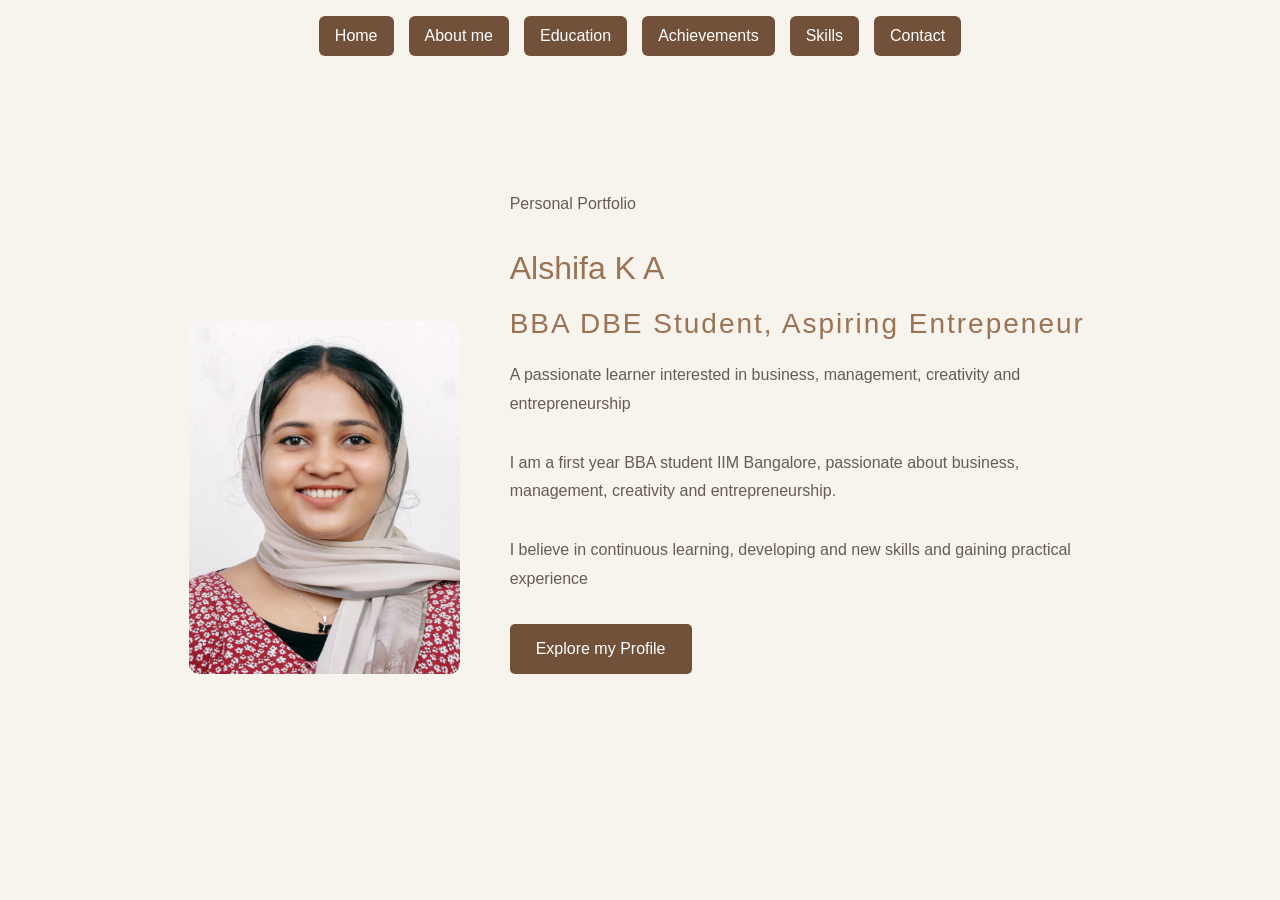
<file: Index.html>
<!doctype html>
<html lang="en">
  <head>
    <meta charset="UTF-8" />
    <meta name="viewport" content="width=device-width, initial-scale=1.0" />
    <title>Resume-Alshifa</title>
    <link
      href="https://cdn.jsdelivr.net/npm/bootstrap@5.3.9/dist/css/bootstrap.min.css"
      rel="stylesheet"
      integrity="sha384-yEPZ7jP9S0QKiUQ0m3jjsO4ProIW7wvR9gXkI7JOGa2XVsw53Yke2bsdkBbjmmiX"
      crossorigin="anonymous"
    />
    <link rel="stylesheet" href="./Styles.CSS" />
  </head>
  <body>
    <div class="container">
      <header class="d-flex justify-content-center py-3">
        <ul class="nav nav-pills">
          <li class="nav-item">
            <a href="./Index.html" class="nav-link">Home</a>
          </li>
          <li class="nav-item">
            <a href="./About me.html" class="nav-link">About me</a>
          </li>
          <li class="nav-item">
            <a href="./Education.html" class="nav-link">Education</a>
          </li>
          <li class="nav-item">
            <a href="./Achievements.html" class="nav-link">Achievements</a>
          </li>
          <li class="nav-item">
            <a href="./Skills.html" class="nav-link">Skills</a>
          </li>
          <li class="nav-item">
            <a href="./Contact.html" class="nav-link">Contact</a>
          </li>
        </ul>
      </header>
    </div>

    <section class="home">
      <div class="image">
        <img src="./IMG_1826.JPG" alt="My Profile Photo" class="profile" />
        <div class="content">
          <p>Personal Portfolio</p>
          <h2>Alshifa K A</h2>
          <h3>BBA DBE Student, Aspiring Entrepeneur</h3>
          <p>
            A passionate learner interested in business, management, creativity
            and entrepreneurship
          </p>
          <p></p>
          <p>
            I am a first year BBA student IIM Bangalore, passionate about
            business, management, creativity and entrepreneurship.
          </p>
          <p>
            I believe in continuous learning, developing and new skills and
            gaining practical experience
          </p>

          <a href="./About me.html" class="btn">Explore my Profile</a>
        </div>
      </div>
    </section>

    <script
      src="https://cdn.jsdelivr.net/npm/bootstrap@5.3.9/dist/js/bootstrap.bundle.min.js"
      integrity="sha384-WyOxWvTyr1QaMPfiPJSv76iReVthorl5uWlFtZPyK0IEB0hGzo9y5Bp9mYanr8Bu"
      crossorigin="anonymous"
    ></script>
    <script
      src="https://cdn.jsdelivr.net/npm/@popperjs/core@2.11.8/dist/umd/popper.min.js"
      integrity="sha384-I7E8VVD/ismYTF4hNIPjVp/Zjvgyol6VFvRkX/vR+Vc4jQkC+hVqc2pM8ODewa9r"
      crossorigin="anonymous"
    ></script>
    <script
      src="https://cdn.jsdelivr.net/npm/bootstrap@5.3.9/dist/js/bootstrap.min.js"
      integrity="sha384-89aa4glufciPv46aKltztWQEmk+Tu9W2RhzXr6VcnUUEub7F8+06RcL2RYLCOHUq"
      crossorigin="anonymous"
    ></script>
  </body>
</html>
</file>
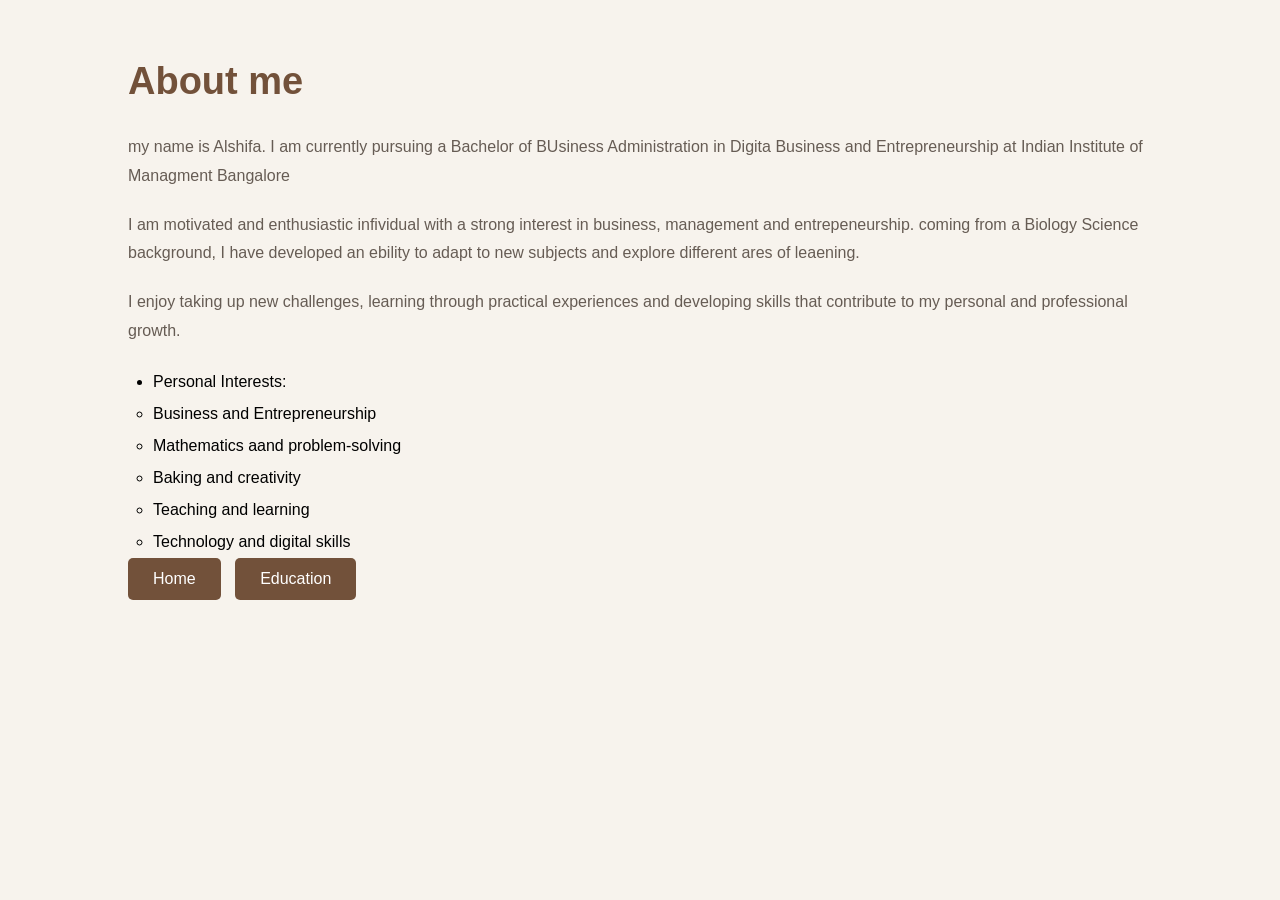
<file: About me.html>
<!doctype html>
<html lang="en">
  <head>
    <meta charset="UTF-8" />
    <meta name="viewport" content="width=device-width, initial-scale=1.0" />
    <title>About me</title>
    <link rel="stylesheet" href="./Styles.CSS" />
  </head>
  <body>
    <section class="page">
      <h1>About me</h1>
      <p>
        my name is Alshifa. I am currently pursuing a Bachelor of BUsiness
        Administration in Digita Business and Entrepreneurship at Indian
        Institute of Managment Bangalore
      </p>
      <p>
        I am motivated and enthusiastic infividual with a strong interest in
        business, management and entrepeneurship. coming from a Biology Science
        background, I have developed an ebility to adapt to new subjects and
        explore different ares of leaening.
      </p>
      <p>
        I enjoy taking up new challenges, learning through practical experiences
        and developing skills that contribute to my personal and professional
        growth.
      </p>

      <ul class="list">
        <li>
          Personal Interests:
          <ul>
            <li>Business and Entrepreneurship</li>
            <li>Mathematics aand problem-solving</li>
            <li>Baking and creativity</li>
            <li>Teaching and learning</li>
            <li>Technology and digital skills</li>
          </ul>
        </li>
      </ul>
      <a href="./Index.html" class="btn">Home</a>
      <a href="./Education.html" class="btn">Education</a>
    </section>
  </body>
</html>
</file>
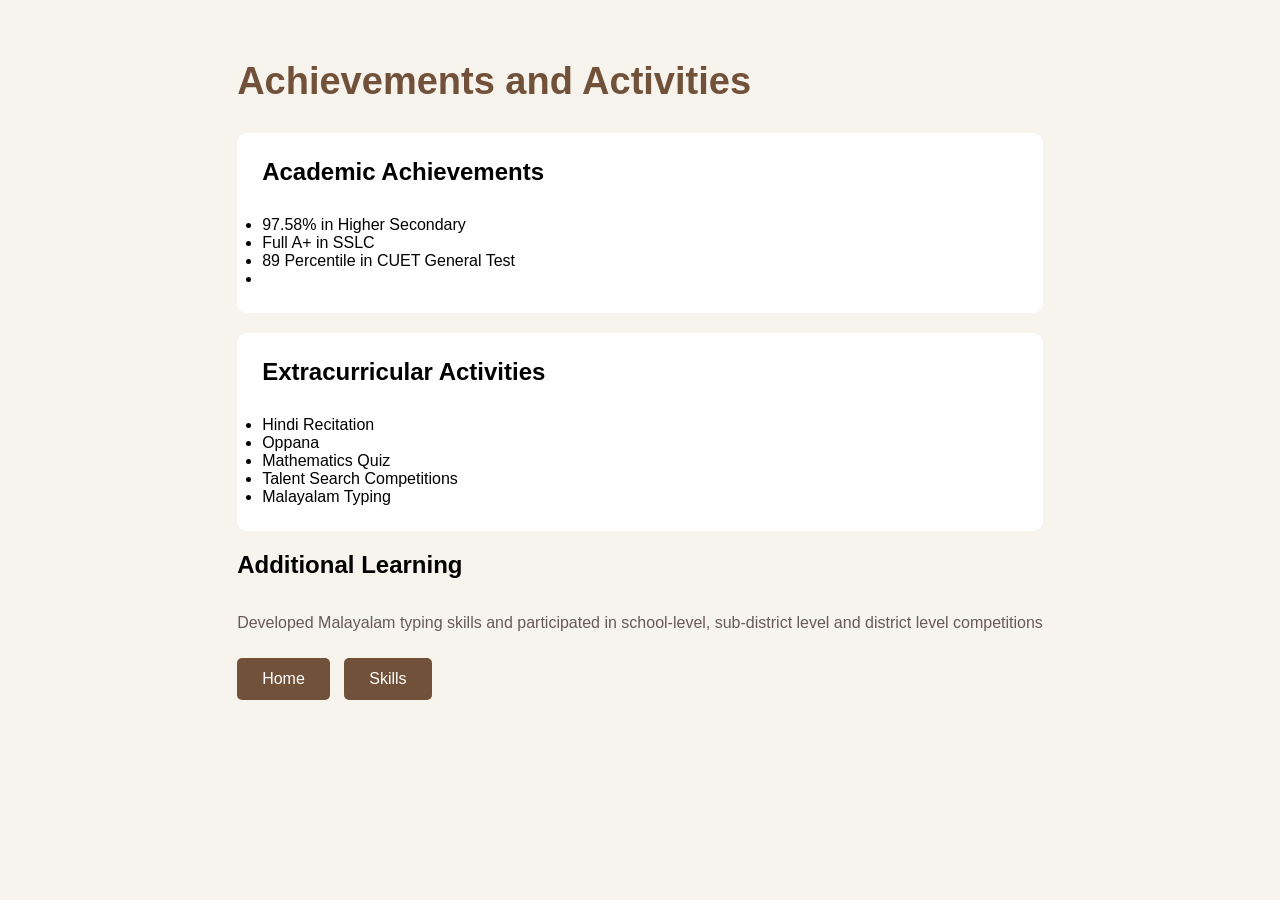
<file: Achievements.html>
<!doctype html>
<html lang="en">
  <head>
    <meta charset="UTF-8" />
    <meta name="viewport" content="width=device-width, initial-scale=1.0" />
    <title>Achievements</title>
    <link rel="stylesheet" href="./Styles.CSS">
  </head>
  <body>
    <section class="page">
      <h1>Achievements and Activities</h1>

      <div class="card">
        <h2>Academic Achievements</h2>
        <ul>
          <li>97.58% in Higher Secondary</li>
          <li>Full A+ in SSLC</li>
          <li>89 Percentile in CUET General Test</li>
          <li></li>
        </ul>
      </div>
      <div class="card">
        <h2>Extracurricular Activities</h2>
        <ul>
          <li>Hindi Recitation</li>
          <li>Oppana</li>
          <li>Mathematics Quiz</li>
          <li>Talent Search Competitions</li>
          <li>Malayalam Typing</li>
        </ul>
      </div>

      <div claa="card">
        <h2>Additional Learning</h2>
        <p>
          Developed Malayalam typing skills and participated in school-level,
          sub-district level and district level competitions
        </p>
      </div>
      <a href="./Index.html" class="btn">Home</a>
      <a href="./Skills.html" class="btn">Skills</a>
    </section>
  </body>
</html>
</file>
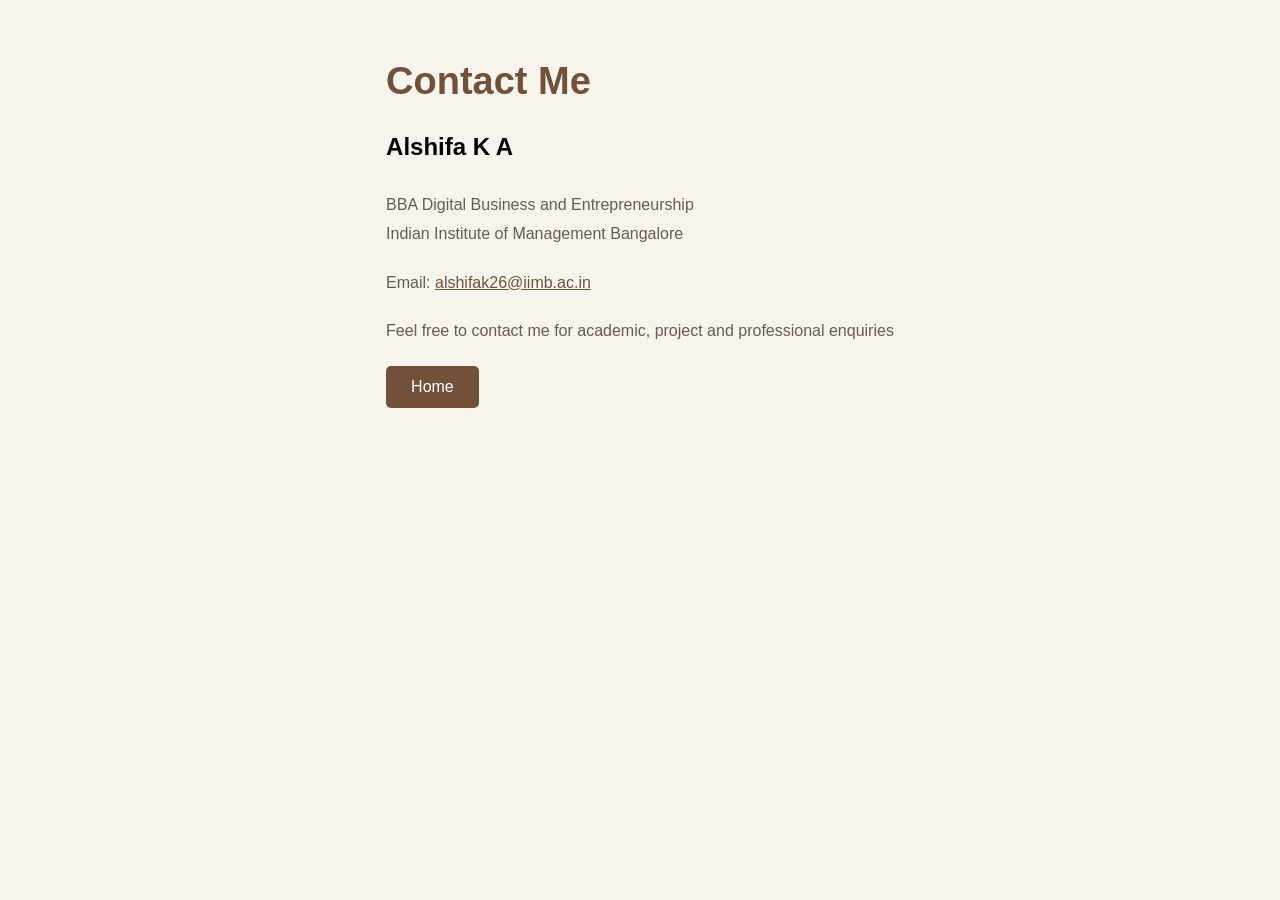
<file: Contact.html>
<!doctype html>
<html lang="en">
  <head>
    <meta charset="UTF-8" />
    <meta name="viewport" content="width=device-width, initial-scale=1.0" />
    <title>Contact</title>
    <link rel="stylesheet" href="./Styles.CSS">
  </head>
  <body>
    <section class="page">
      <h1>Contact Me</h1>

      <div claa="card">
        <h2>Alshifa K A</h2>

        <p>
          BBA Digital Business and Entrepreneurship <br />
          Indian Institute of Management Bangalore
        </p>

        <p>
          Email:
          <a href="mailto:alshifak26@iimb.ac.in">alshifak26@iimb.ac.in</a>
        </p>

        <p>
          Feel free to contact me for academic, project and professional
          enquiries
        </p>
      </div>
      <a href="./Index.html" class="btn">Home</a>
    </section>
  </body>
</html>
</file>
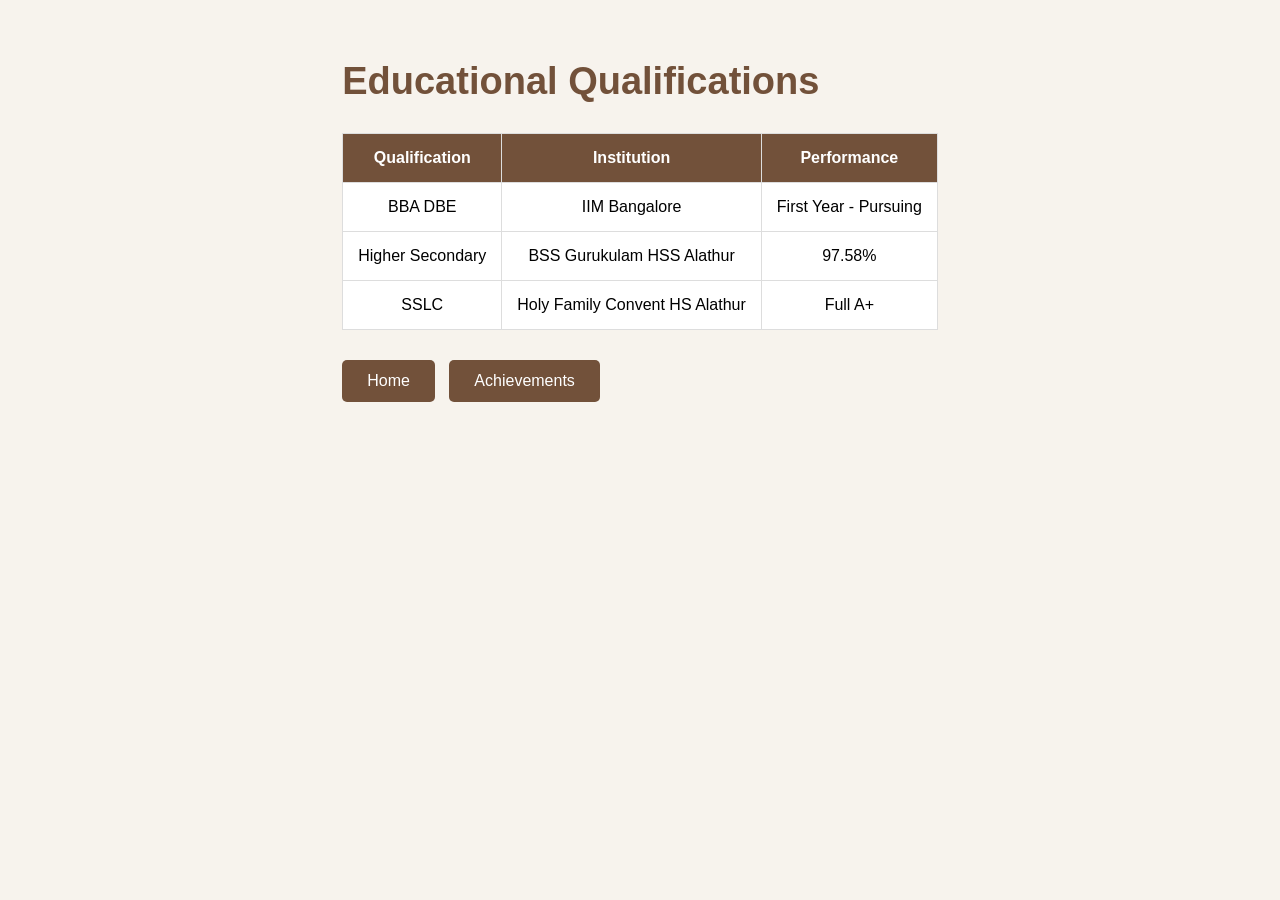
<file: Education.html>
<!doctype html>
<html lang="en">
  <head>
    <meta charset="UTF-8" />
    <meta name="viewport" content="width=device-width, initial-scale=1.0" />
    <title>Education</title>
    <link rel="stylesheet" href="./Styles.CSS">
  </head>
  <body>
    <section class="page">
      <h1>Educational Qualifications</h1>

      <table>
        <tr>
          <th>Qualification</th>
          <th>Institution</th>
          <th>Performance</th>
        </tr>

        <tr>
          <td>BBA DBE</td>
          <td>IIM Bangalore</td>
          <td>First Year - Pursuing</td>
        </tr>

        <tr>
          <td>Higher Secondary</td>
          <td>BSS Gurukulam HSS Alathur</td>
          <td>97.58%</td>
        </tr>

        <tr>
          <td>SSLC</td>
          <td>Holy Family Convent HS Alathur</td>
          <td>Full A+</td>
        </tr>
      </table>
      <a href="./Index.html" class="btn">Home</a>
      <a href="./Achievements.html" class="btn">Achievements</a>
    </section>
  </body>
</html>
</file>
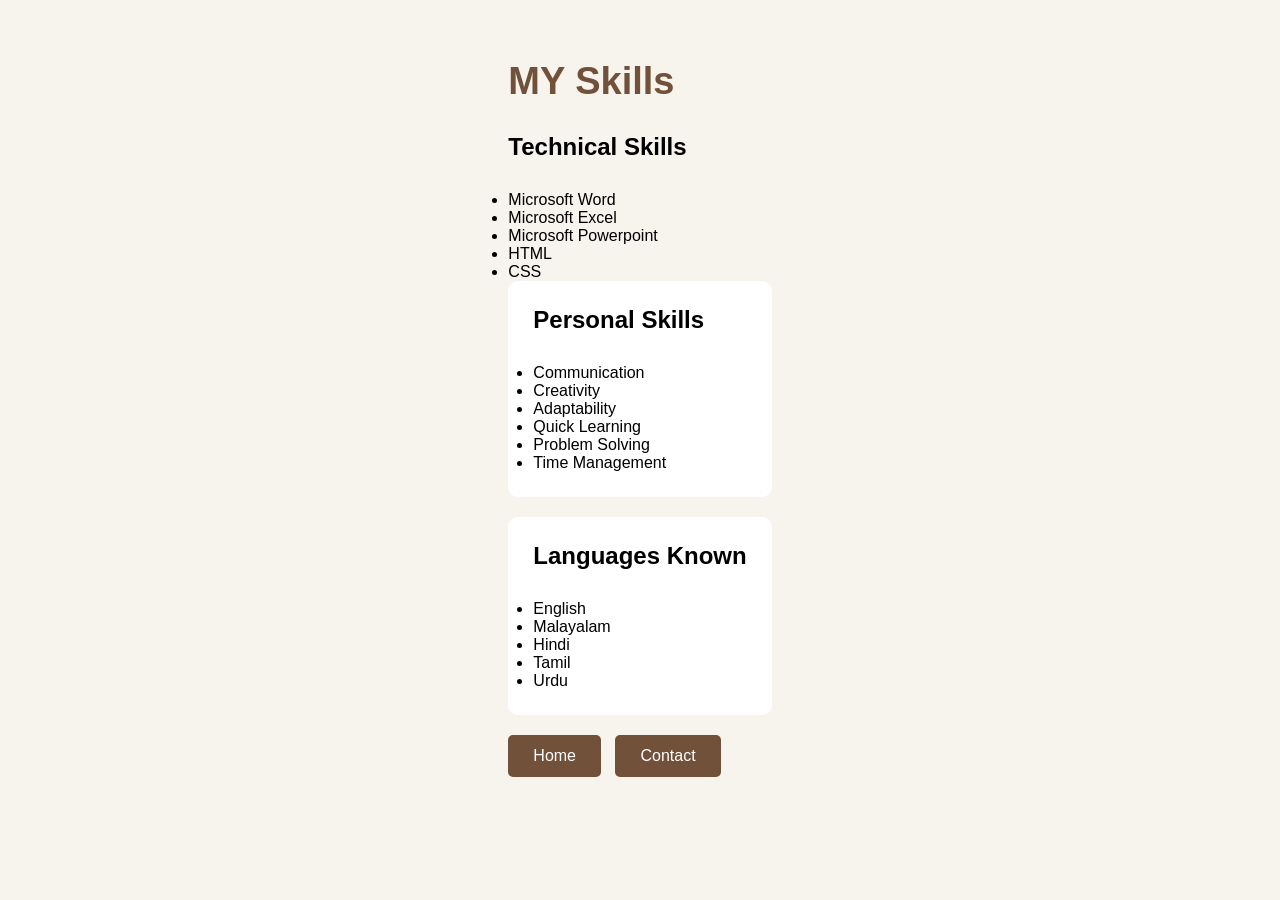
<file: Skills.html>
<!DOCTYPE html>
<html lang="en">
<head>
    <meta charset="UTF-8">
    <meta name="viewport" content="width=device-width, initial-scale=1.0">
    <title>Skills</title>
    <link rel="stylesheet" href="./Styles.CSS">
</head>
<body>
    <section class="page">
        <h1>MY Skills</h1>

        <div calss="card">
           <h2>Technical Skills</h2>
           <ul>
            <li>Microsoft Word</li>
            <li>Microsoft Excel</li>
            <li>Microsoft Powerpoint</li>
            <li>HTML</li>
            <li>CSS</li>
           </ul>
         </div>

         <div class=card>
            <h2>Personal Skills</h2>
            <ul>
                <li>Communication</li>
                <li>Creativity</li>
                <li>Adaptability</li>
                <li>Quick Learning</li>
                <li>Problem Solving</li>
                <li>Time Management</li>
            </ul>
         </div>

         <div class="card">
            <h2>Languages Known</h2>
            <ul>
                <li>English</li>
                <li>Malayalam</li>
                <li>Hindi</li>
                <li>Tamil</li>
                <li>Urdu</li>
            </ul>
         </div>
         <a href="./Index.html" class="btn">Home</a>
         <a href="./Contact.html" class="btn">Contact</a>
    </section>
</body>
</html>
</file>
<file: Styles.CSS>
* {
  margin: 0;
  padding: 0;
  box-sizing: border-box;
}

body {
  background-color: #f7f3ed;
  font-family: Arial, Helvetica, sans-serif;
}

nav {
  display: flex;
  justify-content: space-between;
  align-items: center;
  padding: 20px 5%;
  background-color: #30251f;
}

nav h2 {
  color: #e9d8cf;
}

nav ul {
  display: flex;
  list-style: none;
  gap: 18px;
}

nav ul li a:hover {
  color: #d6b99c;
}

.home {
  display: flex;
  min-height: 80vh;
  align-items: center;
  padding: 60px 10%;
}



.page {
  padding: 60px 10%;
  min-height: 80vh;
}

.page h1 {
  font-size: 38px;
  color: #72513a;
  margin-bottom: 30px;
}

.page h2 {
  columns: #72513a;
  margin-bottom: 30px;
}

.page p {
  line-height: 1.8;
  margin-bottom: 20px;
  color: #665c54;
}

.card {
  background-color: white;
  padding: 25px;
  margin-bottom: 20px;
  border-radius: 10px;
  box-shadow: 0 px 12px rgb(0, 0, 0, 0.08);
}

.list {
  padding-left: 25px;
  line-height: 2;
}

table {
  width: 100%;
  border-collapse: collapse;
  margin-bottom: 30px;
  background-color: white;
}

th {
  background-color: #72513a;
  color: white;
}

td,
th {
  border: 1px solid #ddd;
  padding: 15px;
  text-align: center;
}

.page a {
  color: #72513a;
}

.nav-link {
  background-color: #72513a;
  color: white !important;
}

.nav {
  display: flex;
  justify-content: center;
  gap: 15px;
}

.nav-link:active {
  background-color: #30251f;
}

.nav-item:hover {
  color: #d6b99c underline;
  border: 1px solid rgb(207, 141, 141);
}

.btn {
  display: inline-block;
  background-color: #72513a;
  color: white !important;
  text-decoration: none;
  padding: 12px 25px;
  margin-right: 10px;
  border-radius: 5px;
}

.btn:hover {
  background-color: #30251f;
  color: white;
}

.image {
  display: flex;
  flex-direction: column;
  align-items: flex-end;
  padding: 20px 8%;
  margin: 10px;
}

@media screen and (max-width: 768px) {
  .home-container {
    grid-template-columns: 1fr;

    gap: 25px;

    text-align: center;
  }

  .content {
    align-items: center;
  }

  .image {
    max-width: 200px;
  }

  .content h2 {
    font-size: 30px;
  }

  .home {
    padding: 35px 6%;
  }
}

img {
  max-width: 100%;
  height: auto;
  display: block;
}

.image {
  display: grid;
  grid-template-columns: minmax(220px,30%) 1fr;
  gap: clamp(20px, 4vw, 50px);
  width: 100%;
  padding: 20px 5%;
  box-sizing: border-box;
}

.profile {
  width: 100%;
  height: auto;
  border-radius: 10px;
}

.content {
    width: 100%;
  max-width: none;
  
}

.content h3 {
  color: #9a7355;
  margin-bottom: 20px;
  letter-spacing: 2px;
}

.content h1 {
  font-size: 48px;
  margin-bottom: 15px;
}

.content h2 {
  color: #9a7355;
  margin-bottom: 20px;
}

.content p {
  line-height: 1.8;
  margin-bottom: 30px;
  color: #665c54;
}
@media screen and (max-width: 768px) {
    .image {
        grid-template-columns: 1fr;
        text-align: center;
        align-content: center;
        justify-content: center;
    }


    .profile {
        max-width: 280px;
        margin: 0 auto;
    }
}

body {
    display: grid;
    justify-items: center;
}

@media (max-width: 750px) {
    body {
        display: grid;
        grid-template-columns: 1fr;
    }
}

@media (min-width: 1100px) {
    body {
        display: grid;
        grid-template-columns: (4,1fr);
    }
}

@media (min-width: 751px) and (max-width: 1099px){
    body {
        display: grid;
        grid-template-columns: 1fr,1fr;
    }
}
</file>
